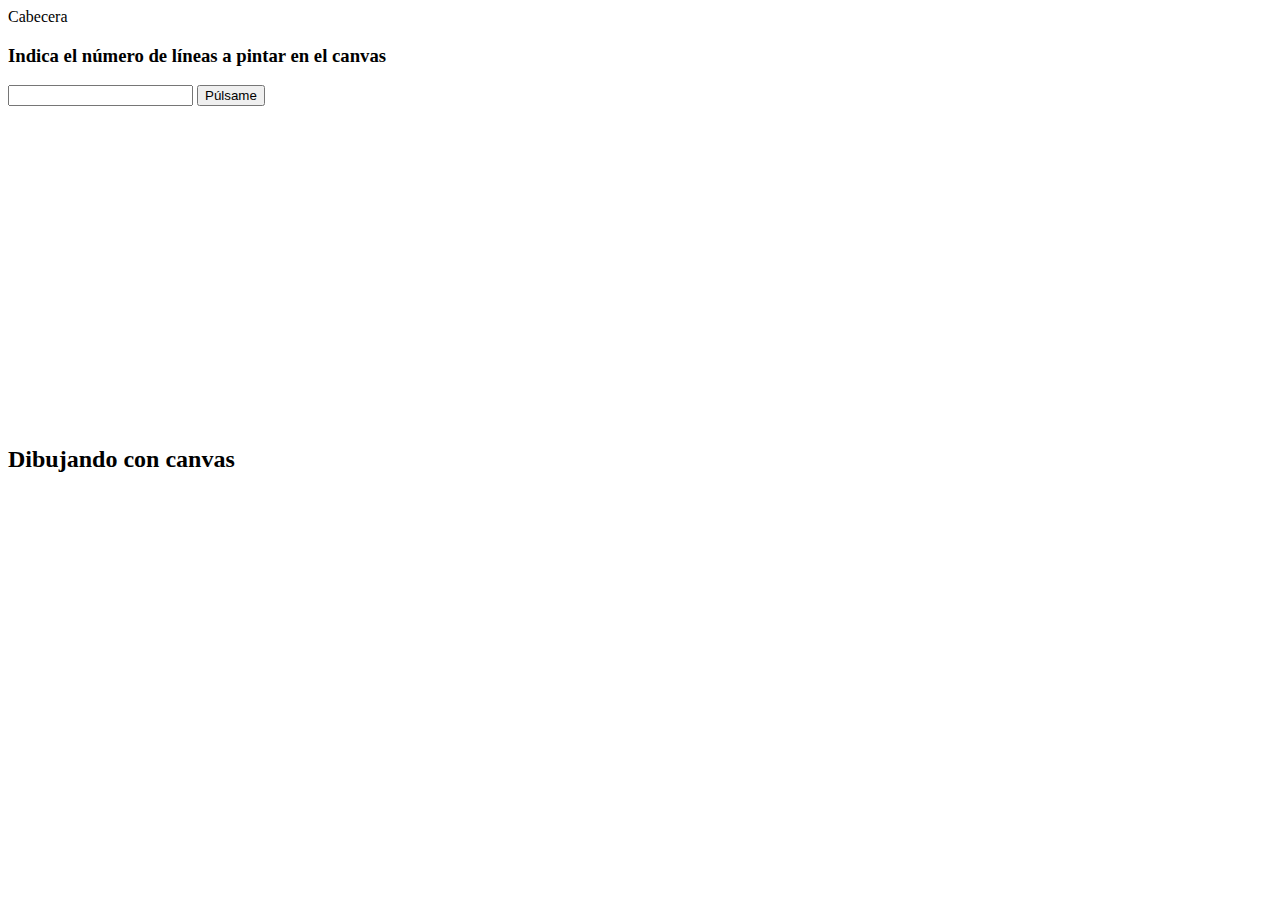
<file: index.html>
<!DOCTYPE html>
<html lang="es">
	<head>
		<meta charset="UTF-8">
		<title>Document</title>
		<script type="text/javascript" src="js/canvas.js"></script>
	</head>
	<body>
		<header>Cabecera</header>
<!-- los canvas por defecto son blancos, podemos comprobar que está ahí con el inspector de elementos del navegador
-->	
		<p>
			<h3>Indica el número de líneas a pintar en el canvas</h3>
			<input type="text" id="numLineas" />
			<input type="button" id="boton" value="Púlsame" />
		</p>
		<canvas width="300px" height="300px" id="dibujito"></canvas>  
		<h2>Dibujando con canvas</h2>
		
		<script type="text/javascript" >
			inicio();
		</script>
	</body>
</html>
</file>
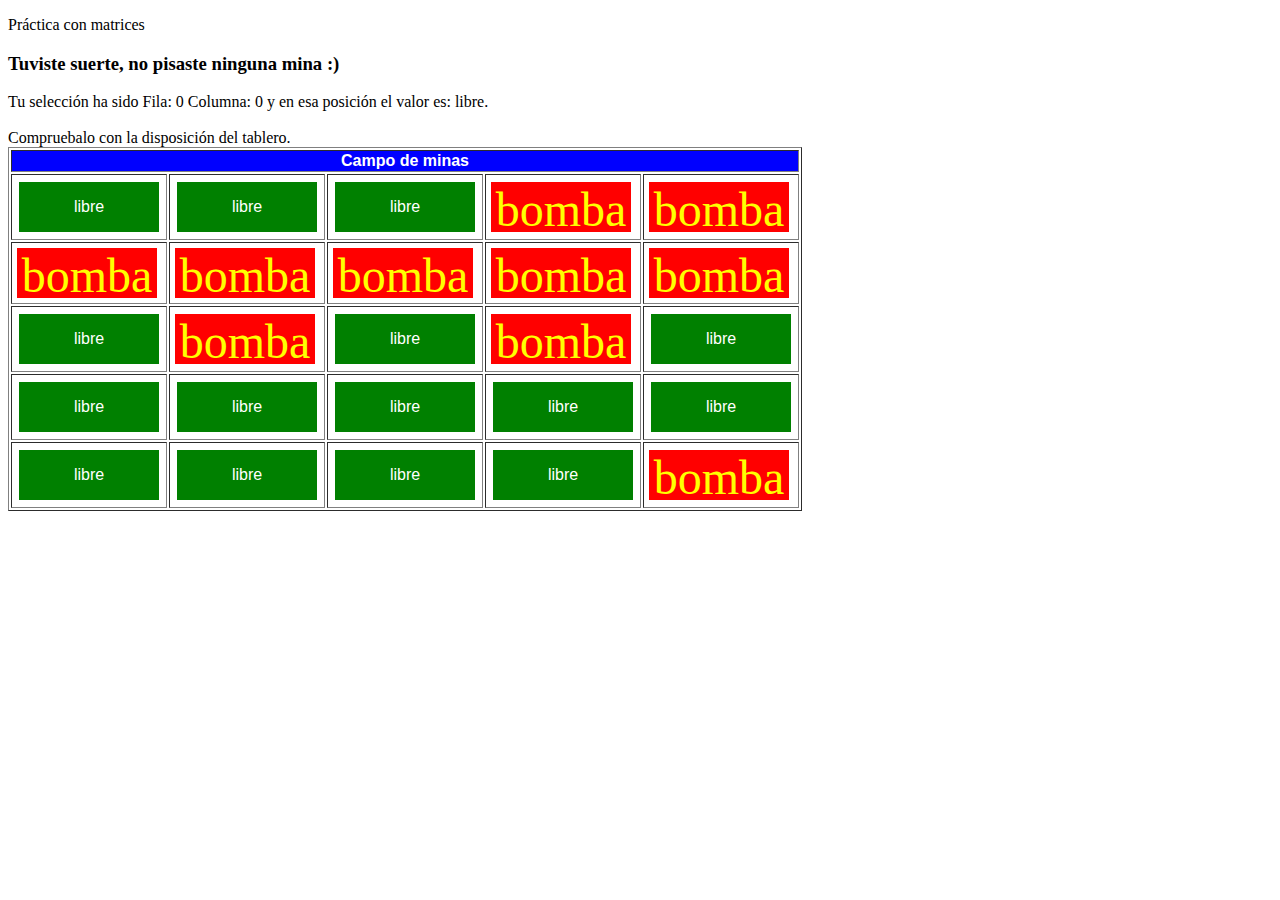
<file: arrays.html>
<!DOCTYPE html>
<!-- Ejercicio de matrices con juego tipo buscaminas -->
<html>
	<head>
		<meta charset="utf-8" />
		<link type="text/css" rel="stylesheet" href="css/stylesheet.css" />
		<title>Práctica con matrices</title>
	</head>
	<body>
		<p>Práctica con matrices</p>

		<script type="text/javascript" src="js/matriz.js"> </script>

	</body>
</html>
</file>
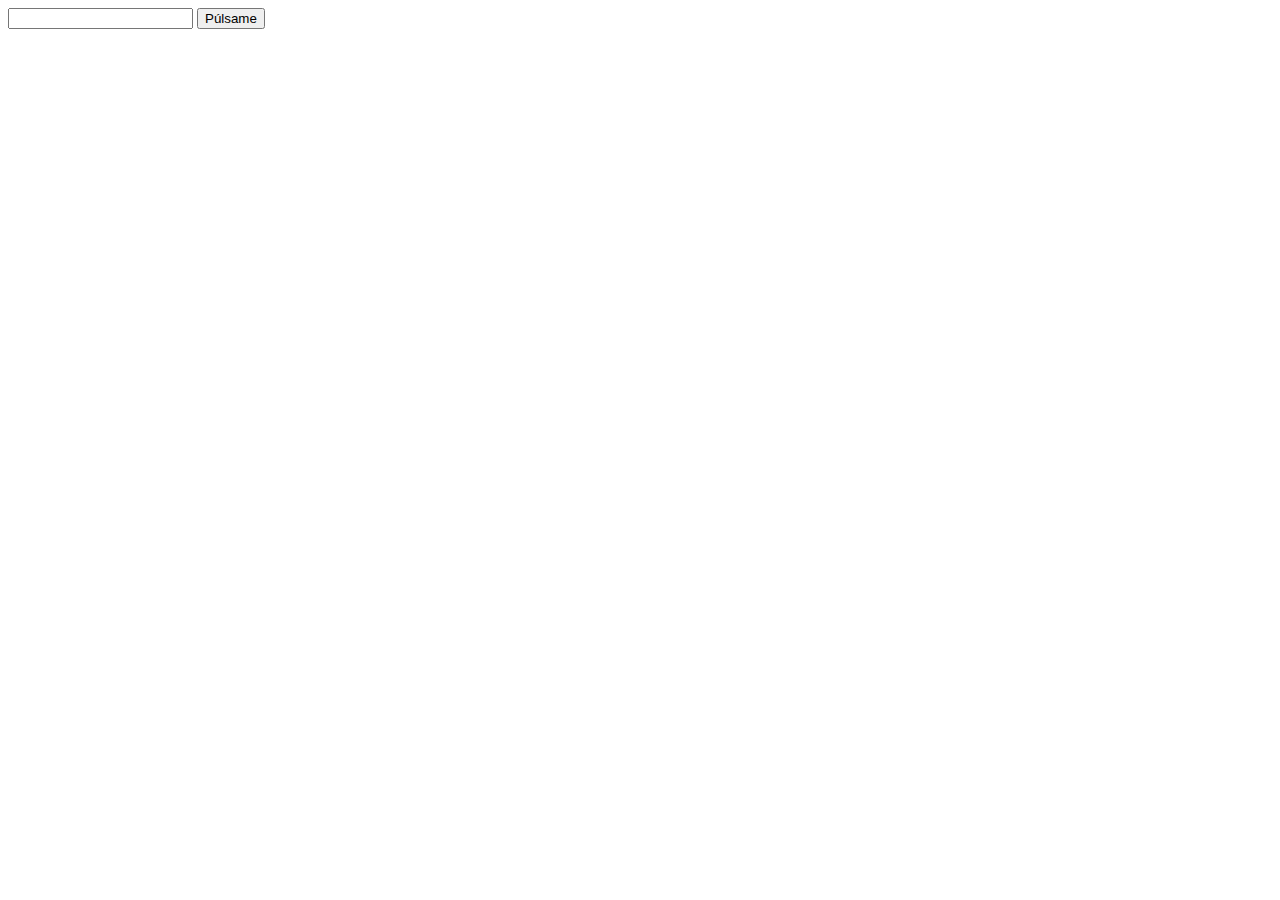
<file: ciclos.html>
<!DOCTYPE html>
<html lang="en">
<head>
    <meta charset="UTF-8" />
    <title>Ciclos</title>

    <script type="text/javascript">
    var c, t, b;
    function calcular()
    {
        var numero = Number( t.value );
        var calculo = 1;
        var indice = 1;
/*------------------------------------------------------
        while( indice <= numero)
        {
            calculo = calculo * indice;
            indice++;
        }
------------------------------------------------------*/

        for ( indice=1; indice<=numero; indice++)
        {
            calculo = calculo * indice;
        }

        c.innerHTML = "El resultado del cálculo es : <strong>" + calculo +"</strong>";
//      o  caja.innerHTML = "El resultado del cálculo es : " + calculo;         
    }


    function inicio()
    {

        function cambiaColorRojo()
        {
            if( t.value == undefined )
            {
                t.style.background = "red";
                alert( t.value );
            }
        }

        function cambiaColorBlanco()
        {
            t.style.background = "white";
        }

        c = document.getElementById( "caja" );
//        c.innerHTML += "<h1><strong>Actualizado</strong></h1> <br />en función <em>inicio</em>-2."

        t = document.getElementById( "valor" );
        b = document.getElementById( "boton" );

        b.addEventListener( "click", calcular );

/*--------------  más ejemplos
        b.addEventListener( "mouseover", cambiaColorRojo );
        b.addEventListener( "mouseout", cambiaColorBlanco );
-------------------------------------------*/
        b.addEventListener( "mouseover", cambiaColorRojo );
        b.addEventListener( "mouseout" , cambiaColorBlanco );

    }
    </script>

</head>
<body>
    <input type="text" id="valor" />
    <input type="button" id="boton" value="Púlsame" />

    <div id="caja"></div>
    <script type="text/javascript">
        inicio();
    </script>
</body>
</html>
</file>
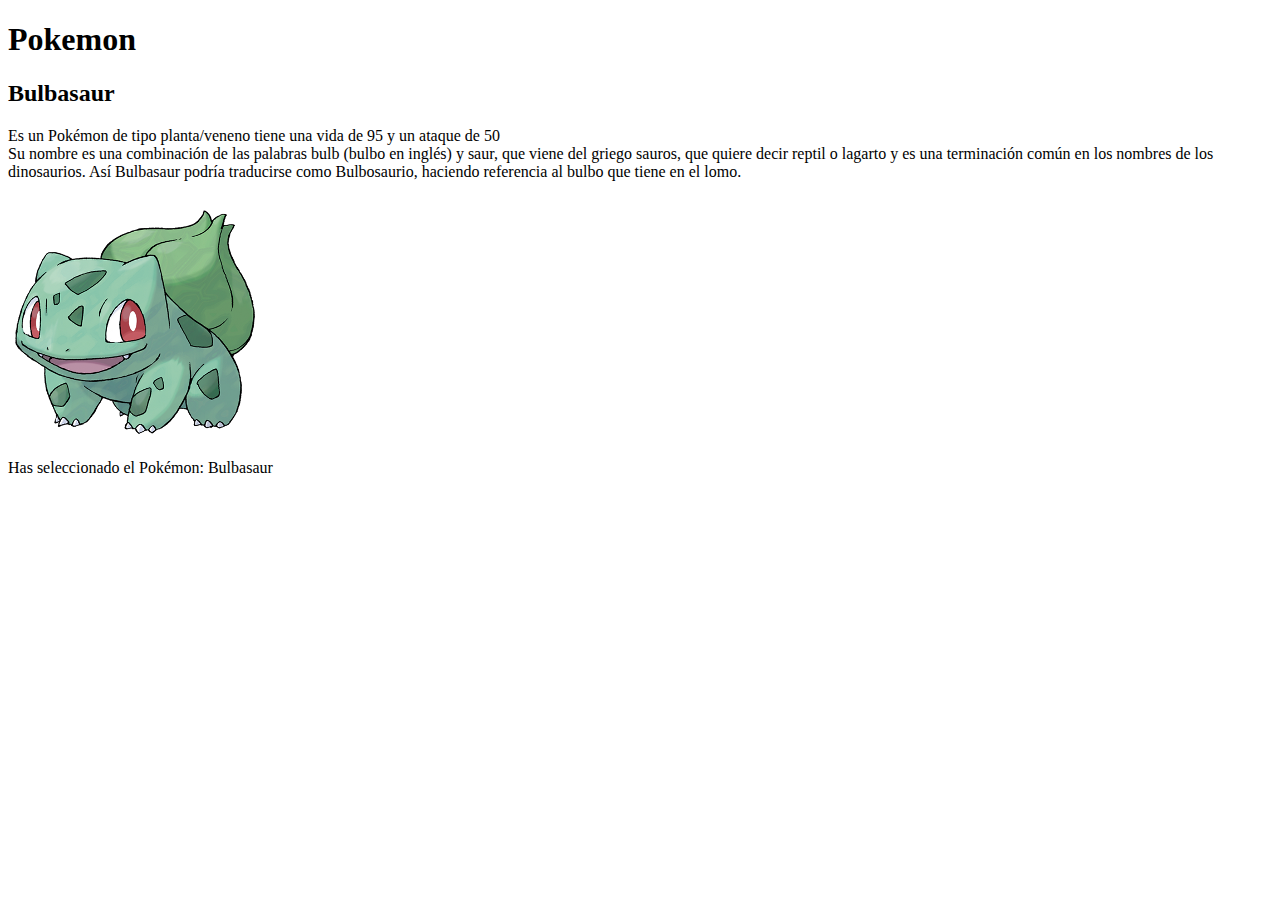
<file: pokemon_2.html>
<!DOCTYPE html>
<html lang="en">
<head>
	<meta charset="UTF-8">
	<link type=”text/css” rel="stylesheet" href="css/pokemon.css"/>
	<title>Práctica Pokemon</title>
	<script type="text/javascript" src="js/pokemon_2.js"></script>
</head>
<body>
	<h1>Pokemon</h1>
	<h2 id="nombrePokemon">Pokemon de prueba</h2>
	<p  id="datosPokemon">Datos de prueba</p>

	<a  id="refPokemon" target="_blank" href="enlace"><img src="" id="imgPokemon" alt="Enlace Wiki pokemon"/>
	</a>

	<script type="text/javascript" src="js/sel_pokemon.js"></script>

</body>
</html>
</file>
<file: css/stylesheet.css>
div { height: 50px;
	  width: 140px; 
	  text-align: center; 
      vertical-align: middle;
	}

#bomba { background-color: red;
		 font-family: Garamond; 
		 color: yellow; 
		 font-size: 3em
}

#libre { background-color: green;
		 font-family: Tahoma, Verdana, sans-serif; 
		 color: white; 
		 font-size: 1em;
		 display: table-cell;
}

#cabecera { background-color: blue;
		    font-family: sans-serif; 
		    font-weight: bold;
		    color: white; 
		    font-size: 1em;
}
</file>
<file: css/pokemon.css>
img {
	width:200px;
	height:200px;
}
</file>
